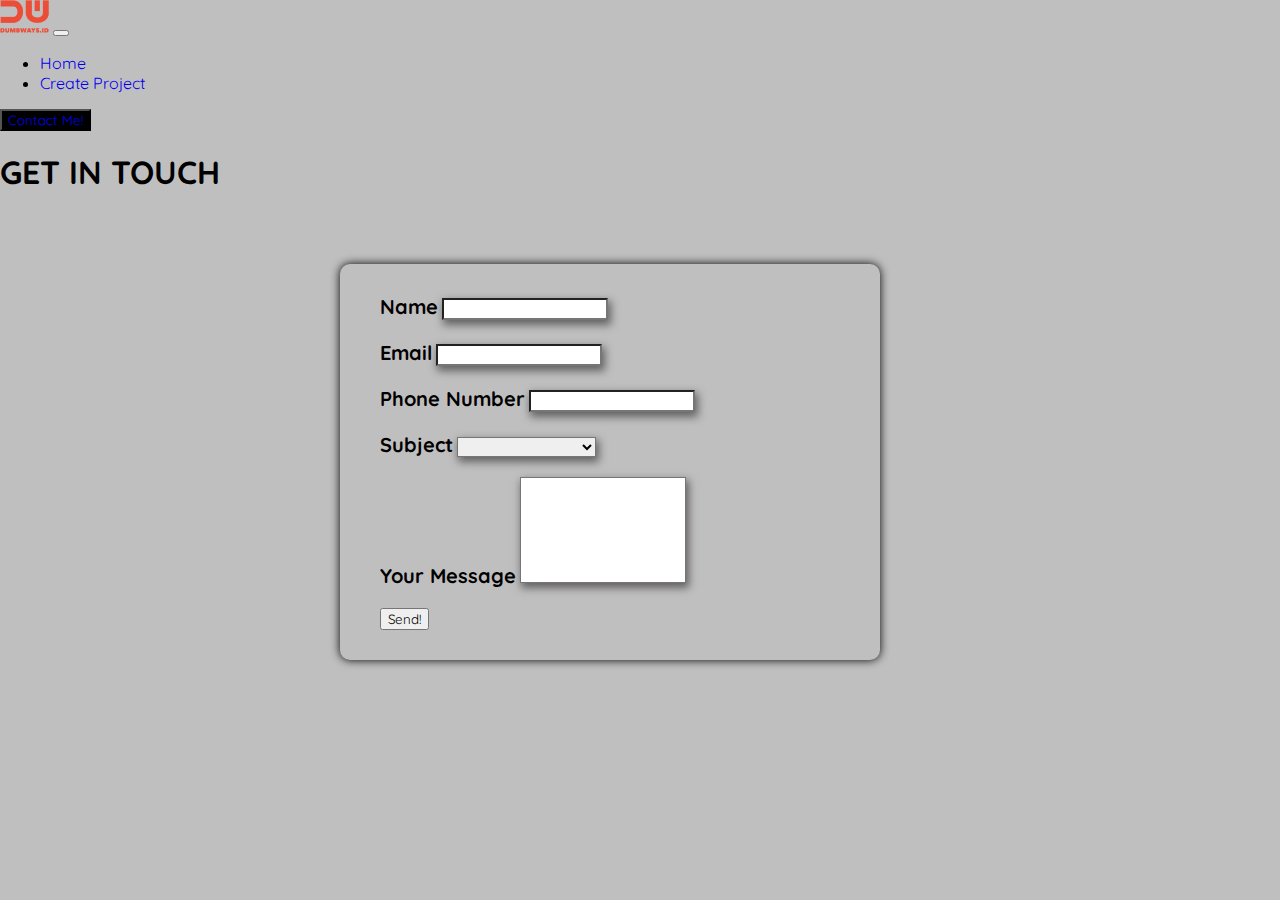
<file: views/contact-me.html>
<!DOCTYPE html>
<html lang="en">
<meta charset="utf-8">
<meta name="viewport" content="width=device-width, initial-scale=1">
    <head>
        <title> Contact Me </title>
        <link href="/assets/css/contact-me.css" rel="stylesheet">
        <link href="https://cdn.jsdelivr.net/npm/bootstrap@5.3.0/dist/css/bootstrap.min.css" rel="stylesheet" 
        integrity="sha384-9ndCyUaIbzAi2FUVXJi0CjmCapSmO7SnpJef0486qhLnuZ2cdeRhO02iuK6FUUVM" 
        crossorigin="anonymous">
    </head>
        

    <body>
        <nav class="navbar navbar-expand-lg bg-body-tertiary">
            <div class="container">
                <a class="navbar-brand" href="#">
                    <img src="/assets/images/dumbways.png" />
                  </a>
                  <button 
                  class="navbar-toggler" 
                  type="button" 
                  data-bs-toggle="collapse"  
                  data-bs-target="#dropdownContainer" 
                  aria-controls="dropdownContainer" 
                  aria-expanded="false" 
                  aria-label="Toggle navigation"
                  >
                      <span class="navbar-toggler-icon"></span>
                  </button>
                <div class="collapse navbar-collapse text-center" id="dropdownContainer">
                   <ul class="navbar-nav me-auto mb-2 mb-lg-0 fs-4">
                        <li class="nav-item ms-2" >
                            <a class="nav-link" href="/">Home</a>
                        </li>
                        <li class="nav-item ms-2">
                            <a class="nav-link" href="/project">Create Project</a>
                        </li>   
                    </ul>
                    <li class="nav-item d-flex justify-content-center">
                        <button class="btn btn-info btn-submit" type="submit">
                            <a href="/contactMe" style="text-decoration: none;">
                                Contact Me!
                            </a>  
                        </button>  
                    </li>
                </div>
            </div> 
        </nav>
          
        <h1 class="text-center pt-5 pb-5">GET IN TOUCH</h1>
    
       <!-- form contact me -->
       <div class="row">
            <div class="col-md fs-5">
                <form>
                    <div class="mb-3">
                        <label for="name">Name</label>
                        <input class="form-control" type="text" id="name">
                    </div>
        
                    <div class="mb-3" >
                        <label for="email">Email</label>
                        <input class="form-control" type="text" id="email">
                    </div>
        
                    <div class="mb-3">
                        <label for="phone">Phone Number</label>
                        <input class="form-control" type="text" id="phone">
                    </div>
        
                    <div class="mb-3">
                        <label for="subject">Subject</label>
                        <select class="form-select" id="subject">
                            <option value="" hidden></option>
                            <option>Let's Talk</option>
                            <option>Let's Collaboration</option>
                            <option>I am Hiring</option>
                          </select>
                    </div>
        
                    <div class="mb-3">
                        <label for="message">Your Message</label>
                        <textarea class="form-control" id="message" style="height: 100px"></textarea>
                    </div>
        
                    <div class="text-end mt-3">
                        <button class="btn btn-primary" type="submit">Send!</button>
                    </div>
                </form>
            </div>
       </div>  
    </body>
    <script src="/assets/js/contactMe.js"></script>
    <script src="https://cdn.jsdelivr.net/npm/bootstrap@5.3.0/dist/js/bootstrap.bundle.min.js" 
    integrity="sha384-geWF76RCwLtnZ8qwWowPQNguL3RmwHVBC9FhGdlKrxdiJJigb/j/68SIy3Te4Bkz" 
    crossorigin="anonymous"></script>
</html>
</file>
<file: assets/css/contact-me.css>
@import url('https://fonts.googleapis.com/css2?family=Quicksand:wght@700&display=swap');

* {
    text-decoration: none;
    font-family: 'Quicksand', sans-serif;
}

body{
    background-color: rgb(192, 191, 191);
    margin: 0;
}

.row {
    width: 600px;
    display: flex;
    margin: auto !important;
}


/* Navbar Styling */
.btn-info {
    background-color:  black !important;
}
  
.btn-info:hover {
    cursor: pointer;
    background: #dbdbdb !important;
}

#barsmenu {
    display: none;
}

form {
    border-radius: 10px;
    box-shadow: 0 0 10px;
    width: 500px; 
    margin: 50px auto;
    padding: 20px;
}

form div {
    padding: 10px 35px 10px 20px;
}

form div label {
    font-weight: bold;
    font-size: 20px;
}

input, 
select, 
textarea {
    box-shadow: 2px 4px 8px 1px#636262;
}

#message {
    resize: none;
}
</file>
